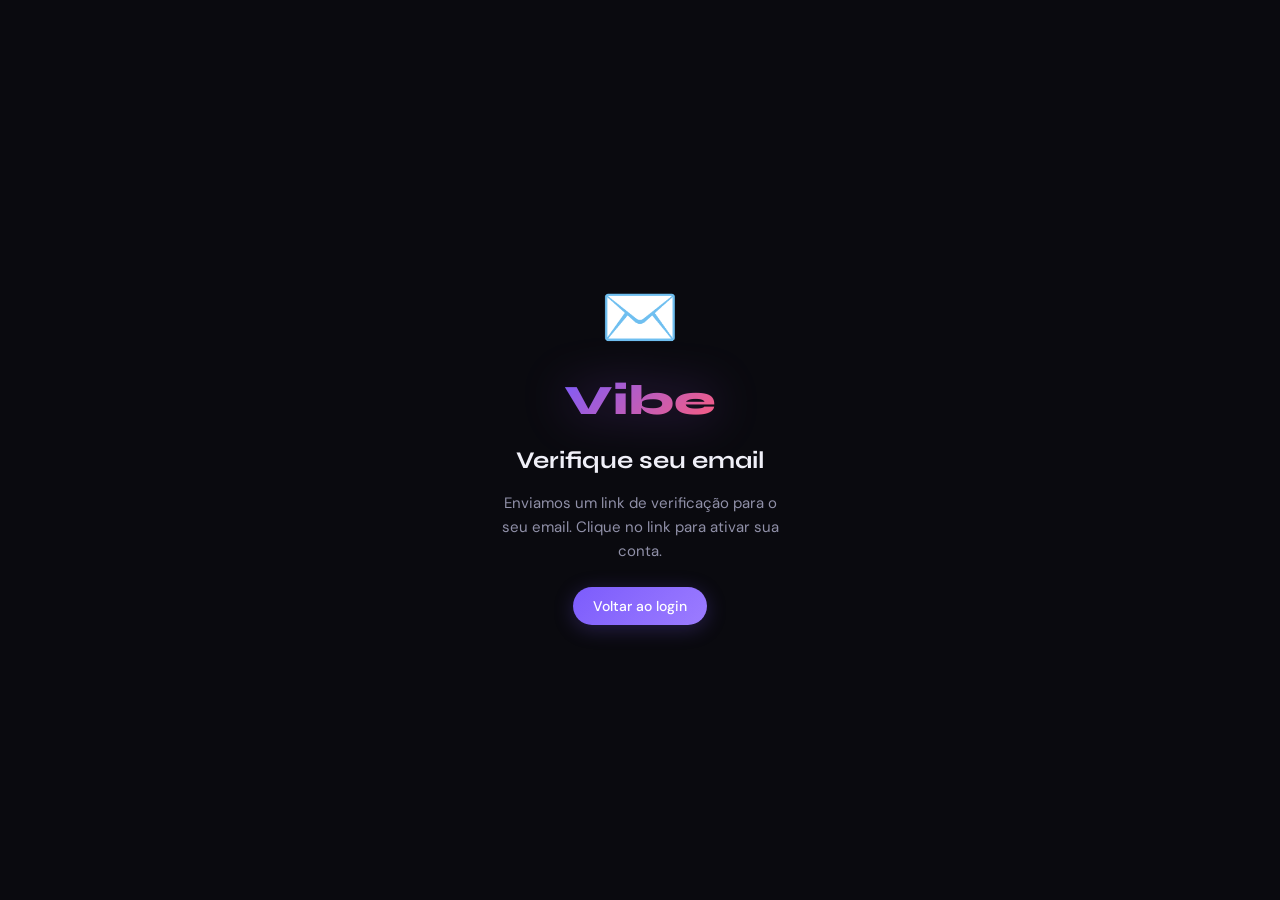
<file: verificacao.html>
<!DOCTYPE html>
<html lang="pt-BR">
<head>
  <meta charset="UTF-8"/>
  <meta name="viewport" content="width=device-width, initial-scale=1"/>
  <title>Verificação — Vibe</title>
  <link rel="stylesheet" href="css/global.css"/>
</head>
<body>
<div class="page-no-nav" style="text-align:center;gap:16px;display:flex;flex-direction:column;align-items:center;justify-content:center">
  <div style="font-size:64px">✉️</div>
  <div class="auth-logo">Vibe</div>
  <h2 style="font-family:'Syne',sans-serif">Verifique seu email</h2>
  <p style="color:var(--text2);font-size:15px;max-width:280px;line-height:1.6">
    Enviamos um link de verificação para o seu email. Clique no link para ativar sua conta.
  </p>
  <a href="index.html" class="btn btn-primary" style="margin-top:8px">Voltar ao login</a>
</div>
</body>
</html>
</file>
<file: css/global.css>
@import url('https://fonts.googleapis.com/css2?family=Syne:wght@400;600;700;800&family=DM+Sans:wght@300;400;500&display=swap');

:root {
  --bg: #0a0a0f;
  --bg2: #13131a;
  --bg3: #1c1c26;
  --border: #2a2a38;
  --accent: #7c5cfc;
  --accent2: #fc5c7d;
  --accent-glow: rgba(124, 92, 252, 0.25);
  --text: #f0f0f8;
  --text2: #9090a8;
  --text3: #5a5a72;
  --card: #16161f;
  --radius: 16px;
  --radius-sm: 10px;
  --nav-h: 60px;
}

* { box-sizing: border-box; margin: 0; padding: 0; }

html, body {
  background: var(--bg);
  color: var(--text);
  font-family: 'DM Sans', sans-serif;
  min-height: 100vh;
  -webkit-font-smoothing: antialiased;
}

a { color: inherit; text-decoration: none; }

/* ── SCROLLBAR ── */
::-webkit-scrollbar { width: 4px; }
::-webkit-scrollbar-track { background: var(--bg); }
::-webkit-scrollbar-thumb { background: var(--border); border-radius: 4px; }

/* ── NAV BOTTOM ── */
.bottom-nav {
  position: fixed;
  bottom: 0; left: 0; right: 0;
  height: var(--nav-h);
  background: var(--bg2);
  border-top: 1px solid var(--border);
  display: flex;
  align-items: center;
  justify-content: space-around;
  z-index: 100;
  padding-bottom: env(safe-area-inset-bottom);
}

.bottom-nav a {
  display: flex;
  flex-direction: column;
  align-items: center;
  gap: 3px;
  color: var(--text3);
  font-size: 10px;
  font-weight: 500;
  transition: color 0.2s;
  padding: 8px 16px;
  border-radius: var(--radius-sm);
}

.bottom-nav a.active, .bottom-nav a:hover { color: var(--accent); }

.bottom-nav svg { width: 22px; height: 22px; }

/* ── TOP BAR ── */
.topbar {
  position: sticky;
  top: 0;
  background: rgba(10,10,15,0.85);
  backdrop-filter: blur(16px);
  border-bottom: 1px solid var(--border);
  padding: 12px 16px;
  display: flex;
  align-items: center;
  justify-content: space-between;
  z-index: 50;
}

.topbar-logo {
  font-family: 'Syne', sans-serif;
  font-weight: 800;
  font-size: 22px;
  background: linear-gradient(135deg, var(--accent), var(--accent2));
  -webkit-background-clip: text;
  -webkit-text-fill-color: transparent;
}

/* ── CARDS ── */
.card {
  background: var(--card);
  border: 1px solid var(--border);
  border-radius: var(--radius);
  overflow: hidden;
}

/* ── BUTTONS ── */
.btn {
  display: inline-flex;
  align-items: center;
  justify-content: center;
  gap: 6px;
  padding: 10px 20px;
  border-radius: 50px;
  border: none;
  font-family: 'DM Sans', sans-serif;
  font-size: 14px;
  font-weight: 500;
  cursor: pointer;
  transition: all 0.2s;
}

.btn-primary {
  background: linear-gradient(135deg, var(--accent), #9c7cff);
  color: #fff;
  box-shadow: 0 4px 20px var(--accent-glow);
}

.btn-primary:hover { transform: translateY(-1px); box-shadow: 0 6px 24px var(--accent-glow); }
.btn-primary:active { transform: translateY(0); }

.btn-outline {
  background: transparent;
  border: 1px solid var(--border);
  color: var(--text);
}

.btn-outline:hover { border-color: var(--accent); color: var(--accent); }

.btn-ghost {
  background: transparent;
  color: var(--text2);
  padding: 8px 12px;
}

.btn-ghost:hover { color: var(--text); }

.btn-danger {
  background: rgba(252, 92, 125, 0.15);
  color: var(--accent2);
  border: 1px solid rgba(252, 92, 125, 0.3);
}

/* ── INPUTS ── */
.input {
  width: 100%;
  background: var(--bg3);
  border: 1px solid var(--border);
  border-radius: var(--radius-sm);
  padding: 12px 16px;
  color: var(--text);
  font-family: 'DM Sans', sans-serif;
  font-size: 15px;
  outline: none;
  transition: border-color 0.2s;
}

.input:focus { border-color: var(--accent); }
.input::placeholder { color: var(--text3); }

textarea.input { resize: none; line-height: 1.5; }

/* ── AVATAR ── */
.avatar {
  border-radius: 50%;
  object-fit: cover;
  background: var(--bg3);
  border: 2px solid var(--border);
  flex-shrink: 0;
}

.avatar-placeholder {
  border-radius: 50%;
  background: linear-gradient(135deg, var(--accent), var(--accent2));
  display: flex;
  align-items: center;
  justify-content: center;
  font-size: 1.2em;
  flex-shrink: 0;
  border: 2px solid var(--border);
}

/* ── LAYOUT ── */
.page {
  max-width: 480px;
  margin: 0 auto;
  padding: 16px 16px calc(var(--nav-h) + 20px);
  min-height: 100vh;
}

.page-no-nav {
  max-width: 480px;
  margin: 0 auto;
  padding: 16px;
  min-height: 100vh;
  display: flex;
  flex-direction: column;
  justify-content: center;
}

/* ── HIDDEN ── */
.hidden { display: none !important; }

/* ── LOADING ── */
.loading-overlay {
  position: fixed;
  inset: 0;
  background: var(--bg);
  display: flex;
  align-items: center;
  justify-content: center;
  z-index: 999;
  flex-direction: column;
  gap: 16px;
}

.spinner {
  width: 36px;
  height: 36px;
  border: 3px solid var(--border);
  border-top-color: var(--accent);
  border-radius: 50%;
  animation: spin 0.8s linear infinite;
}

@keyframes spin { to { transform: rotate(360deg); } }

/* ── TOAST ── */
#toast-container {
  position: fixed;
  bottom: calc(var(--nav-h) + 16px);
  left: 50%;
  transform: translateX(-50%);
  z-index: 9999;
  display: flex;
  flex-direction: column;
  gap: 8px;
  align-items: center;
}

.toast {
  background: var(--bg3);
  border: 1px solid var(--border);
  color: var(--text);
  padding: 10px 20px;
  border-radius: 50px;
  font-size: 14px;
  animation: toast-in 0.3s ease;
  white-space: nowrap;
}

.toast.success { border-color: #4ade80; color: #4ade80; }
.toast.error { border-color: var(--accent2); color: var(--accent2); }

@keyframes toast-in {
  from { opacity: 0; transform: translateY(10px); }
  to { opacity: 1; transform: translateY(0); }
}

/* ── MODAL ── */
.modal-backdrop {
  position: fixed;
  inset: 0;
  background: rgba(0,0,0,0.7);
  backdrop-filter: blur(8px);
  z-index: 200;
  display: flex;
  align-items: flex-end;
  justify-content: center;
  padding: 16px;
}

.modal-box {
  background: var(--bg2);
  border: 1px solid var(--border);
  border-radius: var(--radius) var(--radius) 12px 12px;
  width: 100%;
  max-width: 480px;
  max-height: 80vh;
  overflow-y: auto;
  padding: 20px;
  animation: slide-up 0.3s ease;
}

@keyframes slide-up {
  from { transform: translateY(40px); opacity: 0; }
  to { transform: translateY(0); opacity: 1; }
}

/* ── STORIES ROW ── */
.stories-row {
  display: flex;
  gap: 12px;
  overflow-x: auto;
  padding: 4px 0 12px;
  scrollbar-width: none;
}

.stories-row::-webkit-scrollbar { display: none; }

.story-thumb {
  display: flex;
  flex-direction: column;
  align-items: center;
  gap: 6px;
  cursor: pointer;
  flex-shrink: 0;
}

.story-ring {
  padding: 3px;
  border-radius: 50%;
  background: conic-gradient(from 0deg, var(--accent), var(--accent2), #fbbf24, var(--accent2), var(--accent));
  position: relative;
  transition: transform 0.2s;
}

.story-thumb:hover .story-ring { transform: scale(1.05); }

.story-ring.seen {
  background: var(--border);
}

.story-ring-inner {
  padding: 2px;
  background: var(--bg);
  border-radius: 50%;
}

.story-thumb span {
  font-size: 11px;
  color: var(--text2);
  max-width: 60px;
  overflow: hidden;
  text-overflow: ellipsis;
  white-space: nowrap;
}

/* ── POST CARD (Instagram-like) ── */
.post-card {
  background: transparent;
  border: none;
  margin-bottom: 24px;
}

.post-header {
  display: flex;
  align-items: center;
  gap: 10px;
  padding: 10px 2px 10px;
}

.post-header-info { flex: 1; }
.post-username {
  font-weight: 600;
  font-size: 14px;
  cursor: pointer;
}

.post-username:hover { color: var(--accent); }
.post-time { font-size: 12px; color: var(--text3); }

.post-img-wrap {
  position: relative;
  background: var(--bg2);
  border-radius: var(--radius);
  overflow: hidden;
}

.post-img {
  width: 100%;
  aspect-ratio: 1;
  object-fit: cover;
  display: block;
  cursor: pointer;
}

.post-img.landscape { aspect-ratio: 4/3; }

.heart-overlay {
  position: absolute;
  top: 50%; left: 50%;
  transform: translate(-50%, -50%) scale(0);
  font-size: 96px;
  color: #fff;
  text-shadow: 0 4px 24px rgba(0,0,0,0.5);
  pointer-events: none;
  opacity: 0;
}

.heart-overlay.pop {
  animation: heart-pop 0.9s ease forwards;
}

@keyframes heart-pop {
  0% { transform: translate(-50%, -50%) scale(0); opacity: 0; }
  15% { transform: translate(-50%, -50%) scale(1.3); opacity: 1; }
  30% { transform: translate(-50%, -50%) scale(0.95); opacity: 1; }
  45% { transform: translate(-50%, -50%) scale(1.05); opacity: 1; }
  60% { transform: translate(-50%, -50%) scale(1); opacity: 1; }
  100% { transform: translate(-50%, -50%) scale(1.2); opacity: 0; }
}

.post-actions {
  padding: 8px 2px 4px;
  display: flex;
  align-items: center;
  gap: 2px;
}

.post-actions .spacer { flex: 1; }

.action-btn {
  background: none;
  border: none;
  color: var(--text);
  cursor: pointer;
  padding: 6px;
  border-radius: 50%;
  transition: transform 0.15s, color 0.2s;
  display: flex;
  align-items: center;
  justify-content: center;
  font-family: 'DM Sans', sans-serif;
}

.action-btn svg { width: 26px; height: 26px; stroke: currentColor; fill: none; stroke-width: 2; stroke-linecap: round; stroke-linejoin: round; }

.action-btn:hover { transform: scale(1.1); color: var(--text2); }
.action-btn:active { transform: scale(0.95); }

.action-btn.liked { color: var(--accent2); }
.action-btn.liked svg { fill: var(--accent2); stroke: var(--accent2); animation: like-pop 0.4s ease; }

@keyframes like-pop {
  0% { transform: scale(1); }
  50% { transform: scale(1.3); }
  100% { transform: scale(1); }
}

.post-likes {
  padding: 2px 2px 4px;
  font-size: 14px;
  font-weight: 600;
}

.post-caption {
  padding: 2px 2px 2px;
  font-size: 14px;
  line-height: 1.4;
  word-break: break-word;
}

.post-caption strong { font-weight: 600; cursor: pointer; margin-right: 4px; }
.post-caption strong:hover { color: var(--accent); }

.post-comments-preview {
  padding: 4px 2px 2px;
  font-size: 13px;
  color: var(--text3);
  cursor: pointer;
}

.post-comments-preview:hover { color: var(--text2); }

.post-time-bottom {
  padding: 6px 2px 0;
  font-size: 10px;
  color: var(--text3);
  text-transform: uppercase;
  letter-spacing: 0.03em;
}

/* Post de texto (sem imagem) — estilo Threads */
.post-text-card {
  padding: 24px 20px;
  border-radius: var(--radius);
  background: linear-gradient(135deg, rgba(124, 92, 252, 0.18), rgba(252, 92, 125, 0.18));
  border: 1px solid rgba(124, 92, 252, 0.3);
  font-size: 18px;
  line-height: 1.5;
  font-weight: 500;
  word-break: break-word;
  white-space: pre-wrap;
  position: relative;
  overflow: hidden;
}

.post-text-card::before {
  content: '';
  position: absolute;
  top: -40%;
  right: -20%;
  width: 200px;
  height: 200px;
  background: radial-gradient(circle, rgba(252, 92, 125, 0.25), transparent 70%);
  pointer-events: none;
}

.post-text-card.long { font-size: 16px; }

/* Post de vídeo */
.post-video-wrap {
  position: relative;
  background: #000;
  border-radius: var(--radius);
  overflow: hidden;
  max-height: 600px;
}

.post-video {
  width: 100%;
  max-height: 600px;
  display: block;
  cursor: pointer;
}

.post-video-mute {
  position: absolute;
  bottom: 12px;
  right: 12px;
  width: 36px;
  height: 36px;
  border-radius: 50%;
  background: rgba(0,0,0,0.55);
  backdrop-filter: blur(6px);
  border: none;
  color: #fff;
  cursor: pointer;
  display: flex;
  align-items: center;
  justify-content: center;
  z-index: 2;
}

.post-video-mute svg { width: 18px; height: 18px; }

.post-video-badge {
  position: absolute;
  top: 12px;
  left: 12px;
  background: rgba(0,0,0,0.55);
  backdrop-filter: blur(6px);
  color: #fff;
  font-size: 11px;
  font-weight: 600;
  padding: 4px 10px;
  border-radius: 50px;
  display: flex;
  align-items: center;
  gap: 4px;
  z-index: 2;
}

.post-video-badge svg { width: 12px; height: 12px; }

/* Seletor de tipo de post (3 tabs) */
.post-type-tabs {
  display: flex;
  gap: 6px;
  background: var(--bg3);
  padding: 4px;
  border-radius: 50px;
  margin-bottom: 14px;
}

.post-type-tab {
  flex: 1;
  background: none;
  border: none;
  color: var(--text2);
  padding: 8px 4px;
  border-radius: 50px;
  cursor: pointer;
  font-size: 13px;
  font-weight: 500;
  transition: all 0.2s;
  display: flex;
  align-items: center;
  justify-content: center;
  gap: 5px;
}

.post-type-tab svg { width: 16px; height: 16px; }
.post-type-tab.active {
  background: linear-gradient(135deg, var(--accent), var(--accent2));
  color: #fff;
}

/* FAB + no feed */
.fab {
  position: fixed;
  right: 20px;
  bottom: calc(var(--nav-h) + 20px);
  width: 56px;
  height: 56px;
  border-radius: 50%;
  background: linear-gradient(135deg, var(--accent), var(--accent2));
  border: none;
  color: #fff;
  font-size: 28px;
  cursor: pointer;
  box-shadow: 0 8px 24px var(--accent-glow);
  display: flex;
  align-items: center;
  justify-content: center;
  z-index: 90;
  transition: transform 0.2s;
}

.fab:hover { transform: scale(1.08) rotate(90deg); }
.fab:active { transform: scale(0.95); }

/* ── COMMENT ── */
.comment-item {
  padding: 10px 0;
  border-bottom: 1px solid var(--border);
  display: flex;
  gap: 10px;
  align-items: flex-start;
}

.comment-item:last-child { border-bottom: none; }

.comment-body { flex: 1; }
.comment-name { font-weight: 600; font-size: 13px; }
.comment-text { font-size: 14px; line-height: 1.4; margin-top: 2px; }
.comment-time { font-size: 11px; color: var(--text3); margin-top: 4px; }

/* ── PROFILE ── */
.profile-header {
  display: flex;
  align-items: center;
  gap: 20px;
  padding: 20px 0;
}

.profile-stats {
  display: flex;
  gap: 24px;
  margin-top: 12px;
}

.stat-item {
  text-align: center;
  cursor: pointer;
}

.stat-num {
  font-family: 'Syne', sans-serif;
  font-size: 20px;
  font-weight: 700;
}

.stat-label { font-size: 12px; color: var(--text2); }

.profile-bio { font-size: 14px; line-height: 1.5; color: var(--text2); margin: 12px 0; }

.profile-grid {
  display: grid;
  grid-template-columns: repeat(3, 1fr);
  gap: 2px;
  margin-top: 8px;
}

.profile-grid-item {
  aspect-ratio: 1;
  object-fit: cover;
  width: 100%;
  cursor: pointer;
  transition: opacity 0.2s;
  overflow: hidden;
  display: block;
  background: var(--bg2);
  border-radius: 2px;
}

.profile-grid-item:hover { opacity: 0.8; }

/* Menção @username destacada em comentários */
.mention {
  color: var(--accent);
  font-weight: 600;
}

/* ── REDES SOCIAIS NO PERFIL ── */
.social-links-row {
  display: flex;
  flex-wrap: wrap;
  gap: 8px;
  margin: 10px 0 6px;
}

.social-link-badge {
  display: inline-flex;
  align-items: center;
  gap: 5px;
  padding: 5px 12px;
  border-radius: 50px;
  font-size: 12px;
  font-weight: 600;
  text-decoration: none;
  color: #fff;
  transition: opacity 0.15s;
  white-space: nowrap;
}

.social-link-badge:hover { opacity: 0.85; }

/* ── POST TIPO LINK (cross-post) ── */
.post-link-card {
  margin: 0 16px 12px;
  border: 1px solid var(--border);
  border-radius: 12px;
  overflow: hidden;
}

.post-link-header {
  display: flex;
  align-items: center;
  gap: 8px;
  padding: 10px 14px;
  font-size: 13px;
  font-weight: 700;
  color: #fff;
}

.post-link-body {
  padding: 10px 14px;
  font-size: 14px;
  color: var(--text1);
  white-space: pre-wrap;
  word-break: break-word;
  line-height: 1.4;
}

.post-link-btn {
  display: flex;
  align-items: center;
  justify-content: center;
  gap: 6px;
  margin: 0 14px 14px;
  padding: 9px;
  border-radius: 8px;
  border: 1px solid var(--border);
  background: var(--bg2);
  color: var(--accent);
  font-size: 13px;
  font-weight: 600;
  cursor: pointer;
  text-decoration: none;
  transition: background 0.15s;
}

.post-link-btn:hover { background: var(--bg3); }

/* ── NOTIF ── */
.notif-item {
  display: flex;
  align-items: center;
  gap: 12px;
  padding: 12px 0;
  border-bottom: 1px solid var(--border);
  cursor: pointer;
}

.notif-item:last-child { border-bottom: none; }
.notif-item.unread { background: rgba(124,92,252,0.05); }
.notif-text { flex: 1; font-size: 14px; line-height: 1.4; }
.notif-text strong { font-weight: 600; }
.notif-time { font-size: 11px; color: var(--text3); }
.notif-thumb { width: 44px; height: 44px; object-fit: cover; border-radius: 8px; }

/* ── AUTH ── */
/* ── AUTH BACKGROUND ORBS ── */
.auth-bg {
  position: fixed;
  inset: 0;
  overflow: hidden;
  z-index: 0;
  pointer-events: none;
}
.auth-orb {
  position: absolute;
  border-radius: 50%;
  filter: blur(90px);
  opacity: 0.18;
}
.auth-orb-1 {
  width: 280px; height: 280px;
  background: var(--accent);
  top: -80px; right: -60px;
  animation: orbFloat 8s ease-in-out infinite;
}
.auth-orb-2 {
  width: 220px; height: 220px;
  background: var(--accent2);
  bottom: -60px; left: -70px;
  animation: orbFloat 10s ease-in-out infinite reverse;
}
.auth-orb-3 {
  width: 160px; height: 160px;
  background: var(--accent);
  top: 50%; left: 50%;
  transform: translate(-50%, -50%);
  animation: orbFloat 12s ease-in-out infinite;
  opacity: 0.07;
}
@keyframes orbFloat {
  0%, 100% { transform: translateY(0) scale(1); }
  50%       { transform: translateY(-20px) scale(1.05); }
}

.page-no-nav { position: relative; z-index: 1; }

.auth-logo {
  font-family: 'Syne', sans-serif;
  font-weight: 800;
  font-size: 42px;
  background: linear-gradient(135deg, var(--accent), var(--accent2));
  -webkit-background-clip: text;
  -webkit-text-fill-color: transparent;
  text-align: center;
  margin-bottom: 4px;
  filter: drop-shadow(0 0 24px rgba(168,85,247,0.35));
}

.auth-tagline {
  text-align: center;
  color: var(--text2);
  font-size: 14px;
  margin-bottom: 20px;
}

/* ── LANDING PREVIEW ── */
.landing-preview {
  margin-bottom: 24px;
}

.landing-counter {
  display: flex;
  align-items: center;
  justify-content: center;
  gap: 7px;
  margin-bottom: 14px;
}
.counter-fire {
  font-size: 20px;
  animation: pulse 1.8s ease-in-out infinite;
}
.counter-num {
  font-size: 26px;
  font-weight: 800;
  font-family: 'Syne', sans-serif;
  color: var(--accent);
  min-width: 28px;
  text-align: right;
}
.counter-label {
  font-size: 13px;
  color: var(--muted);
}

.preview-scroll {
  display: flex;
  gap: 10px;
  overflow-x: auto;
  padding: 4px 16px 8px;
  margin: 0 -16px;
  scrollbar-width: none;
  -ms-overflow-style: none;
}
.preview-scroll::-webkit-scrollbar { display: none; }

.preview-card {
  flex-shrink: 0;
  width: 152px;
  background: var(--bg2);
  border-radius: 14px;
  padding: 11px 12px;
  border: 1px solid rgba(255,255,255,0.07);
  backdrop-filter: blur(8px);
}
.preview-card-top {
  display: flex;
  align-items: center;
  gap: 6px;
  margin-bottom: 7px;
}
.preview-card-top span:first-child { font-size: 18px; }
.preview-card-top span:last-child {
  font-size: 11px;
  color: var(--muted);
  font-weight: 600;
}
.preview-card p {
  margin: 0;
  font-size: 12px;
  color: var(--text);
  line-height: 1.45;
  display: -webkit-box;
  -webkit-line-clamp: 3;
  -webkit-box-orient: vertical;
  overflow: hidden;
}

.landing-regions {
  text-align: center;
  font-size: 11px;
  color: var(--muted);
  margin-top: 12px;
  letter-spacing: 0.3px;
}

.auth-form { display: flex; flex-direction: column; gap: 14px; }

.auth-switch {
  text-align: center;
  font-size: 14px;
  color: var(--text2);
  margin-top: 20px;
}

.auth-switch span {
  color: var(--accent);
  cursor: pointer;
  font-weight: 500;
}

/* ── STORY VIEWER ── */
.story-viewer {
  position: fixed;
  inset: 0;
  background: #000;
  z-index: 500;
  display: flex;
  flex-direction: column;
}

.story-viewer-img {
  flex: 1;
  width: 100%;
  object-fit: contain;
}

.story-progress-bar {
  height: 3px;
  background: rgba(255,255,255,0.3);
  border-radius: 2px;
  overflow: hidden;
}

.story-progress-fill {
  height: 100%;
  background: #fff;
  animation: story-progress 5s linear forwards;
}

@keyframes story-progress {
  from { width: 0; }
  to { width: 100%; }
}

.story-header {
  padding: 12px 16px;
  display: flex;
  align-items: center;
  gap: 10px;
  position: absolute;
  top: 0; left: 0; right: 0;
  background: linear-gradient(to bottom, rgba(0,0,0,0.6), transparent);
}

.story-close {
  position: absolute;
  top: 12px; right: 16px;
  background: none;
  border: none;
  color: #fff;
  font-size: 28px;
  cursor: pointer;
  line-height: 1;
}

/* ── CHAT LIST ── */
.chat-item {
  display: flex;
  align-items: center;
  gap: 12px;
  padding: 12px 0;
  border-bottom: 1px solid var(--border);
  cursor: pointer;
  transition: opacity 0.2s;
}

.chat-item:hover { opacity: 0.8; }
.chat-item-info { flex: 1; min-width: 0; }
.chat-item-name { font-weight: 600; font-size: 15px; }
.chat-item-preview { font-size: 13px; color: var(--text2); white-space: nowrap; overflow: hidden; text-overflow: ellipsis; }
.chat-item-time { font-size: 11px; color: var(--text3); }

/* ── MISC ── */
.section-title {
  font-family: 'Syne', sans-serif;
  font-size: 18px;
  font-weight: 700;
  margin-bottom: 16px;
}

.empty-state {
  text-align: center;
  padding: 48px 16px;
  color: var(--text3);
}

.empty-state .icon { font-size: 48px; margin-bottom: 12px; }
.empty-state p { font-size: 15px; }

.divider { height: 1px; background: var(--border); margin: 16px 0; }

.tag {
  display: inline-block;
  background: var(--bg3);
  border: 1px solid var(--border);
  border-radius: 50px;
  padding: 4px 12px;
  font-size: 12px;
  color: var(--text2);
}

.badge {
  display: inline-flex;
  align-items: center;
  justify-content: center;
  background: var(--accent2);
  color: #fff;
  border-radius: 50%;
  width: 18px;
  height: 18px;
  font-size: 11px;
  font-weight: 700;
}

/* ============================================
   MODERAÇÃO — Menu contextual e modais
   ============================================ */

.mod-menu {
  background: var(--bg2);
  border: 1px solid var(--border);
  border-radius: 12px;
  padding: 6px;
  min-width: 180px;
  box-shadow: 0 8px 24px rgba(0, 0, 0, 0.4);
  animation: mod-menu-in 0.12s ease-out;
}

@keyframes mod-menu-in {
  from { opacity: 0; transform: translateY(-4px) scale(0.98); }
  to   { opacity: 1; transform: translateY(0)   scale(1); }
}

.mod-menu-item {
  display: flex;
  align-items: center;
  gap: 10px;
  width: 100%;
  padding: 10px 12px;
  background: none;
  border: none;
  border-radius: 8px;
  color: var(--text);
  font-size: 14px;
  font-family: inherit;
  cursor: pointer;
  text-align: left;
  transition: background 0.12s;
}

.mod-menu-item:hover {
  background: var(--bg3);
}

.mod-menu-item.danger {
  color: #ff5c75;
}

.mod-menu-item.danger:hover {
  background: rgba(255, 92, 117, 0.08);
}

.mod-menu-item span {
  flex: 1;
}
</file>
